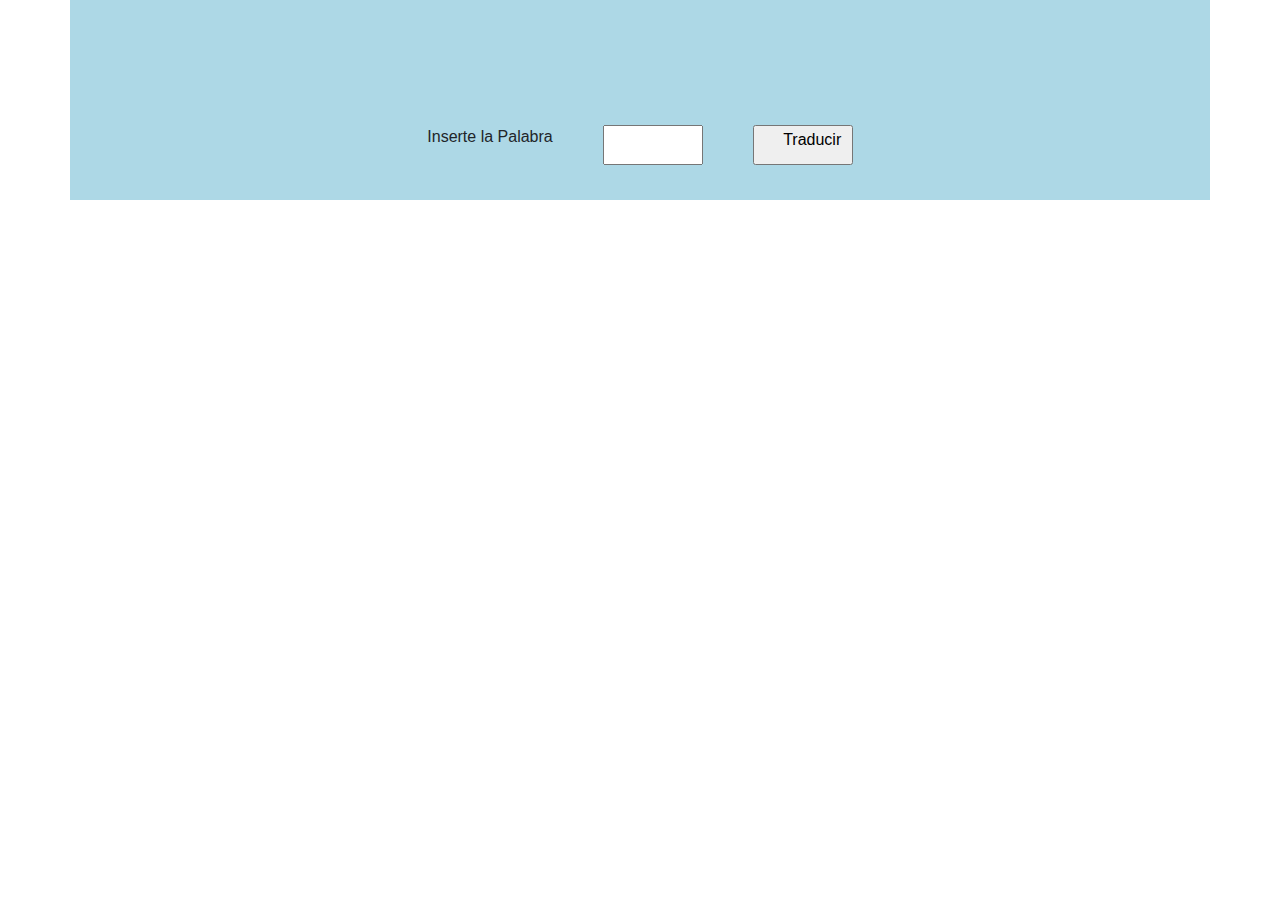
<file: frontend/target/frontend-1.0-SNAPSHOT/index.html>
<!DOCTYPE html>
<!--
Click nbfs://nbhost/SystemFileSystem/Templates/Licenses/license-default.txt to change this license
Click nbfs://nbhost/SystemFileSystem/Templates/JSP_Servlet/Html.html to edit this template
-->
<html>
    <head>
        <title>TODO supply a title</title>
        <meta charset="UTF-8">
        <meta name="viewport" content="width=device-width, initial-scale=1.0">
        <link href="style.css" rel="stylesheet" type="text/css"/>
        <link rel="stylesheet" href="https://stackpath.bootstrapcdn.com/bootstrap/4.3.1/css/bootstrap.min.css">
        <script src="https://ajax.googleapis.com/ajax/libs/jquery/3.3.1/jquery.min.js"></script>
        <script src="https://cdnjs.cloudflare.com/ajax/libs/jquery/3.2.1/jquery.min.js"></script>
        <script src="core.js" type="text/javascript"></script>
    </head>
    <body>
        <div class="container">
            <p class="neg">Inserte la Palabra</p>
            <input id="palabra" class="inp" type="text" name="palabra">
            <input id="boton" class="but" type="button" value="Traducir" name="boton">
        </div>
    </body>
</html>
</file>
<file: frontend/target/frontend-1.0-SNAPSHOT/style.css>
.container{
    padding: 100px;
    justify-content: center;
    background-color: lightblue;
    width: 100px;
    height: 100px;
    display: flex;
}
.neg{
    margin: 25px;
}
.inp{
    padding-bottom: 25px;
    padding-left: 25px;
    width: 100px;
    height: 40px;
    margin: 25px;
    font-size: 25px;
}
.but{
    padding-bottom: 25px;
    padding-left: 25px;
    margin: 25px;
    width: 100px;
    height: 40px;
}
</file>
